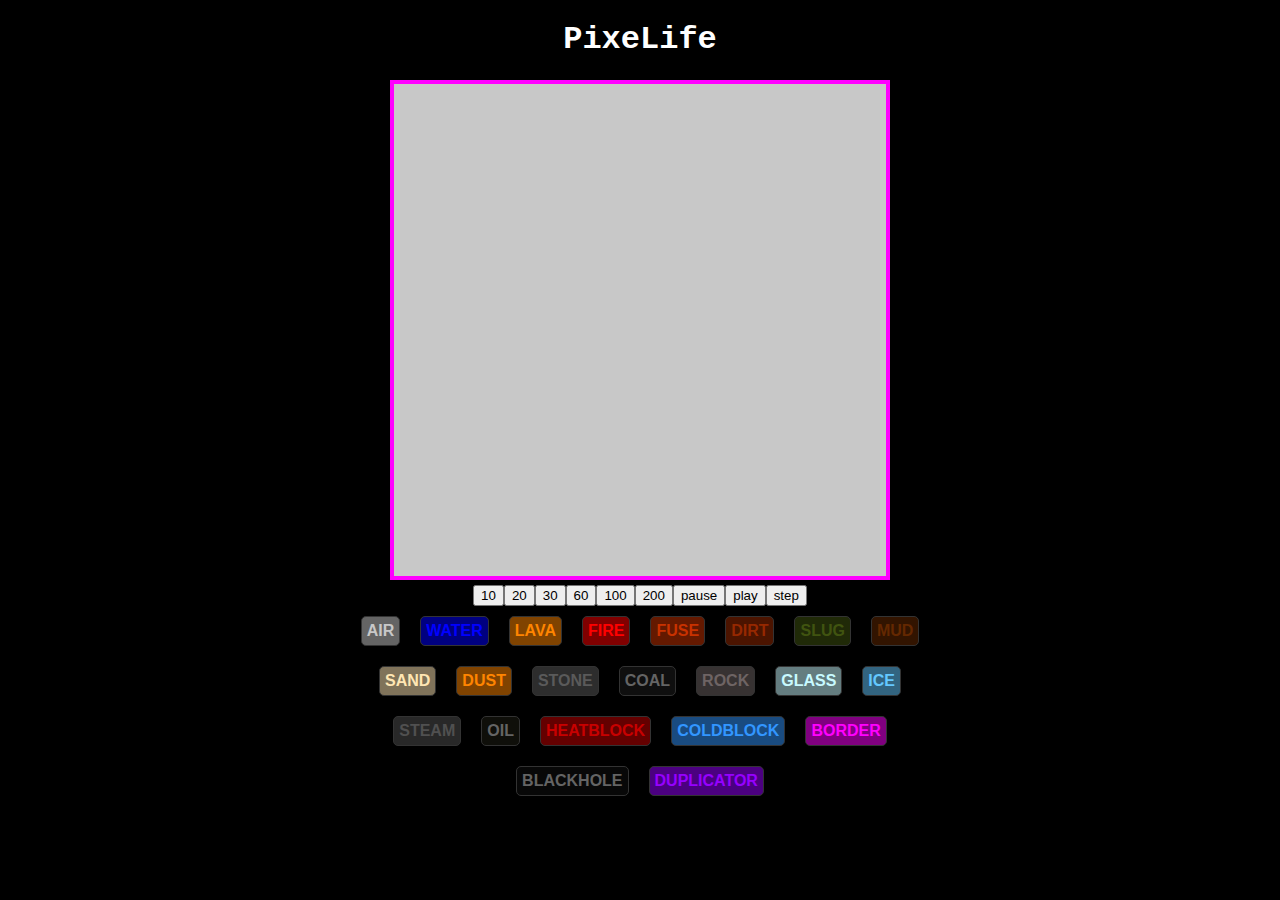
<file: index.html>
<!DOCTYPE html>
<html lang="en">
    <head>
        <meta charset="UTF-8">
        <meta name="viewport" content="width=device-width, initial-scale=1.0">
        <title>PixeLife</title>
        <link rel="stylesheet" href="PixeLife.css">
    </head>
    <body>
        <h1>PixeLife</h1>
        <canvas id="board"></canvas>
        <div id="controls"></div>
        <div id="selector"></div>
        <div id="element-holder"></div>
        <script src="PixeLife.js"></script>
    </body>
</html>
</file>
<file: PixeLife.css>
body {
    font-family: 'Courier New', Courier, monospace;
    text-align: center;
    background-color: black;
    color: white;
    user-select: none;
}

#board {
    margin: 0 auto;
    user-select: none;
}

#selector {
    display: block;
    text-align: center;
    justify-content: center;
    margin: auto;
    width: 600px
}

#selector button {
    margin: 10px;
    cursor: pointer;
    border: solid 1px #333; /* Slightly darker border for contrast */
    border-radius: 5px;
    font-family: Arial, Helvetica, sans-serif;
    font-weight: bold;
    font-size: 1rem; /* More scalable than 'large' */
    padding: 5px 5px; /* Adds space around the text */
    display: inline-block;
    max-height: 40px; /* More room for the text */
    transition: background-color 0.3s ease, transform 0.2s ease; /* Smooth hover transition */
}

#selector button:hover {
    transform: scale(1.05);
    opacity: 0.7;
}

/*.btn-group button {
    display: flex;
    margin: 90px; /* Adjust spacing between buttons */
    /* Add other styling properties as needed 
}*/
</file>
